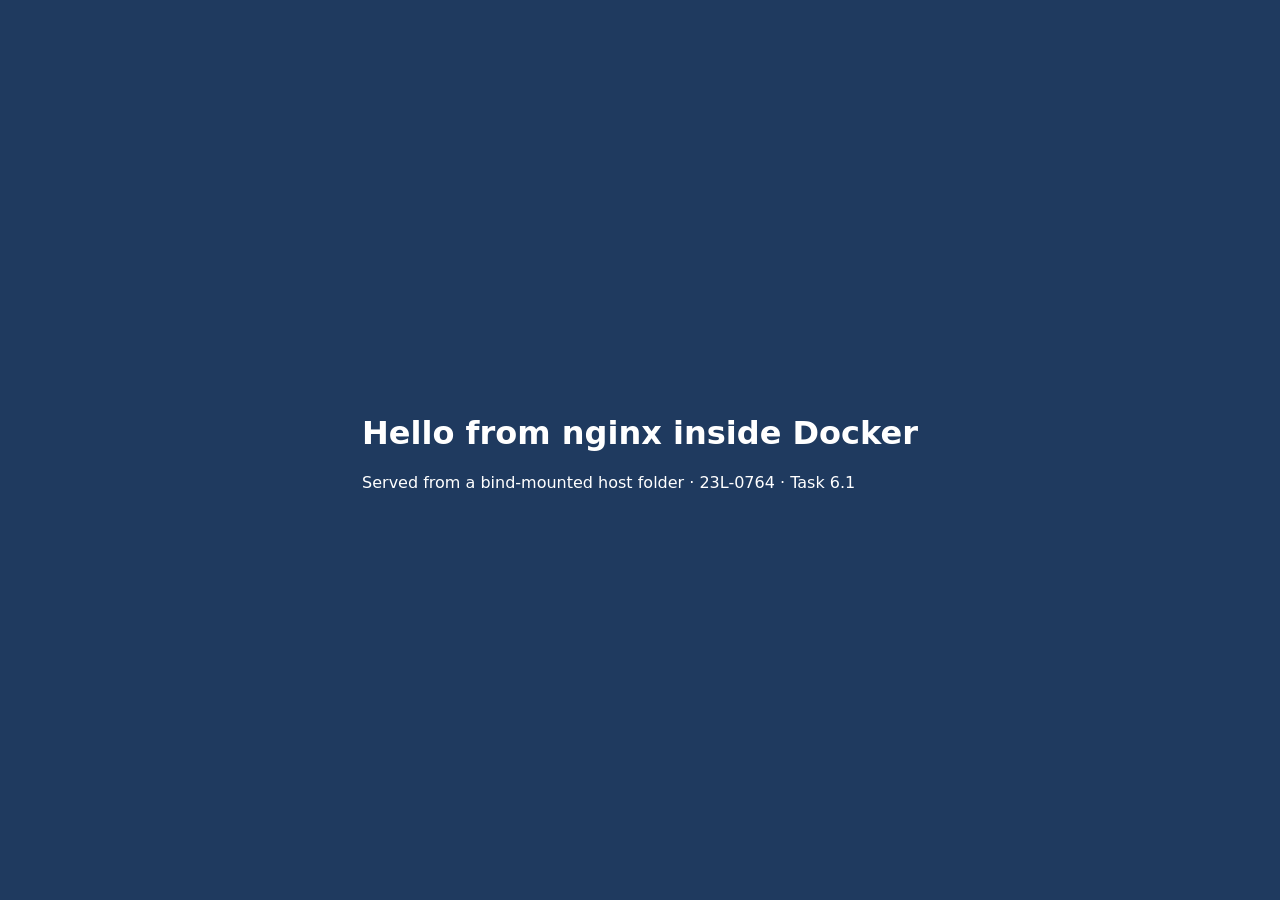
<file: labs/warmup-site/index.html>
<!doctype html>
<html><head><meta charset="utf-8"><title>Docker warm-up</title>
<style>body{font-family:system-ui;display:grid;place-items:center;height:100vh;margin:0;background:#1f3a5f;color:#fff}</style>
</head><body><div><h1>Hello from nginx inside Docker</h1><p>Served from a bind-mounted host folder · 23L-0764 · Task 6.1</p></div></body></html>
</file>
